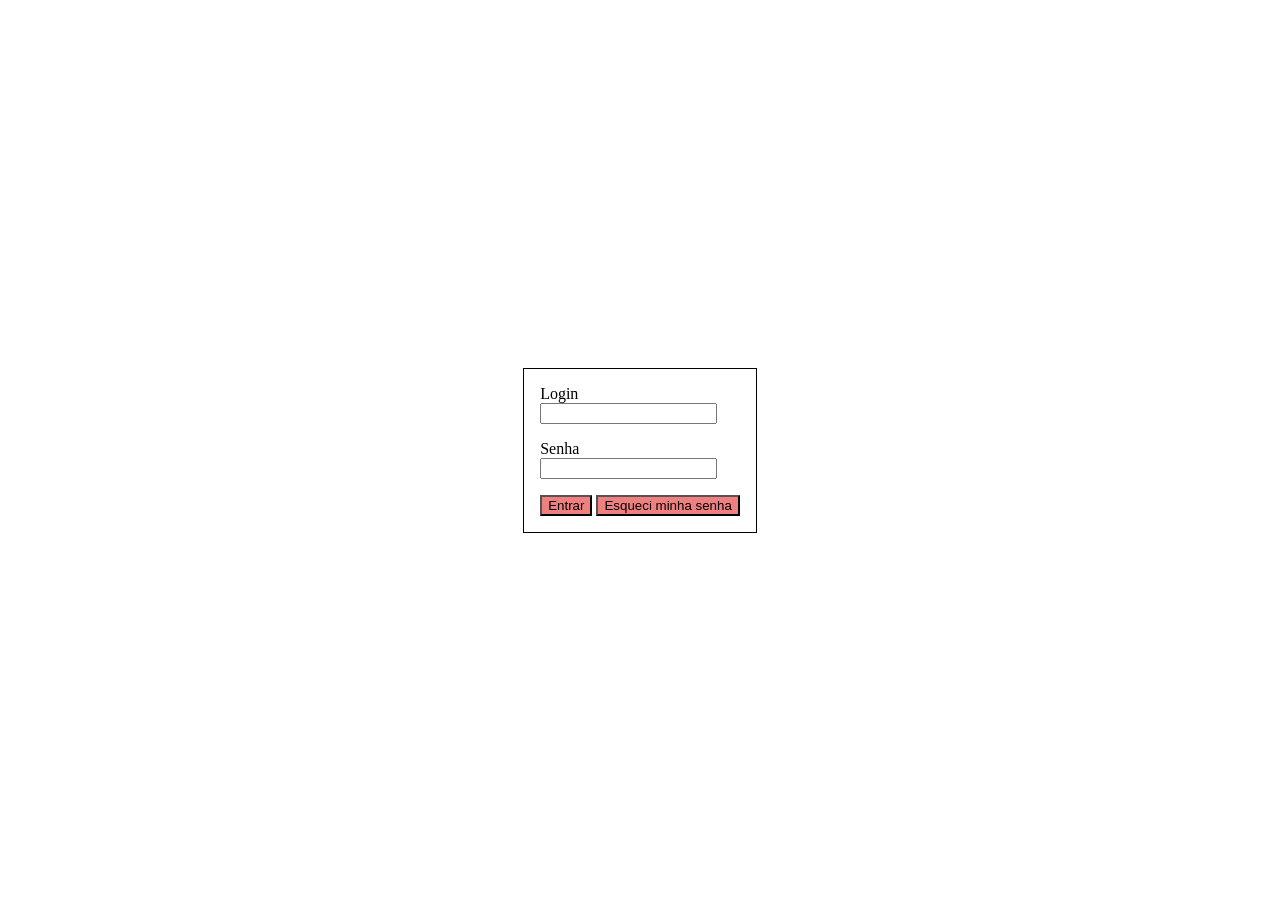
<file: index.html>
<!DOCTYPE html>
<html lang="pt-BR ">
<head>
    <meta charset="UTF-8">
    <title>Document</title>
    <link rel="stylesheet" href="style.css">
    <link rel='stylesheet' href='eduardo.css'>
</head>
<body class = "form">
    
    <form>
        <div>
            <label for="Login">Login</label>
            <input type="text" name="login" id="login">
        </div>
        <div>
            <label for="password">Senha</label>
            <input type="text" name="password" id="password">
        </div>
        <div>
            <button>Entrar</button>
            <button>Esqueci minha senha</button>
        </div>
    </form>

</body>
</html>
</file>
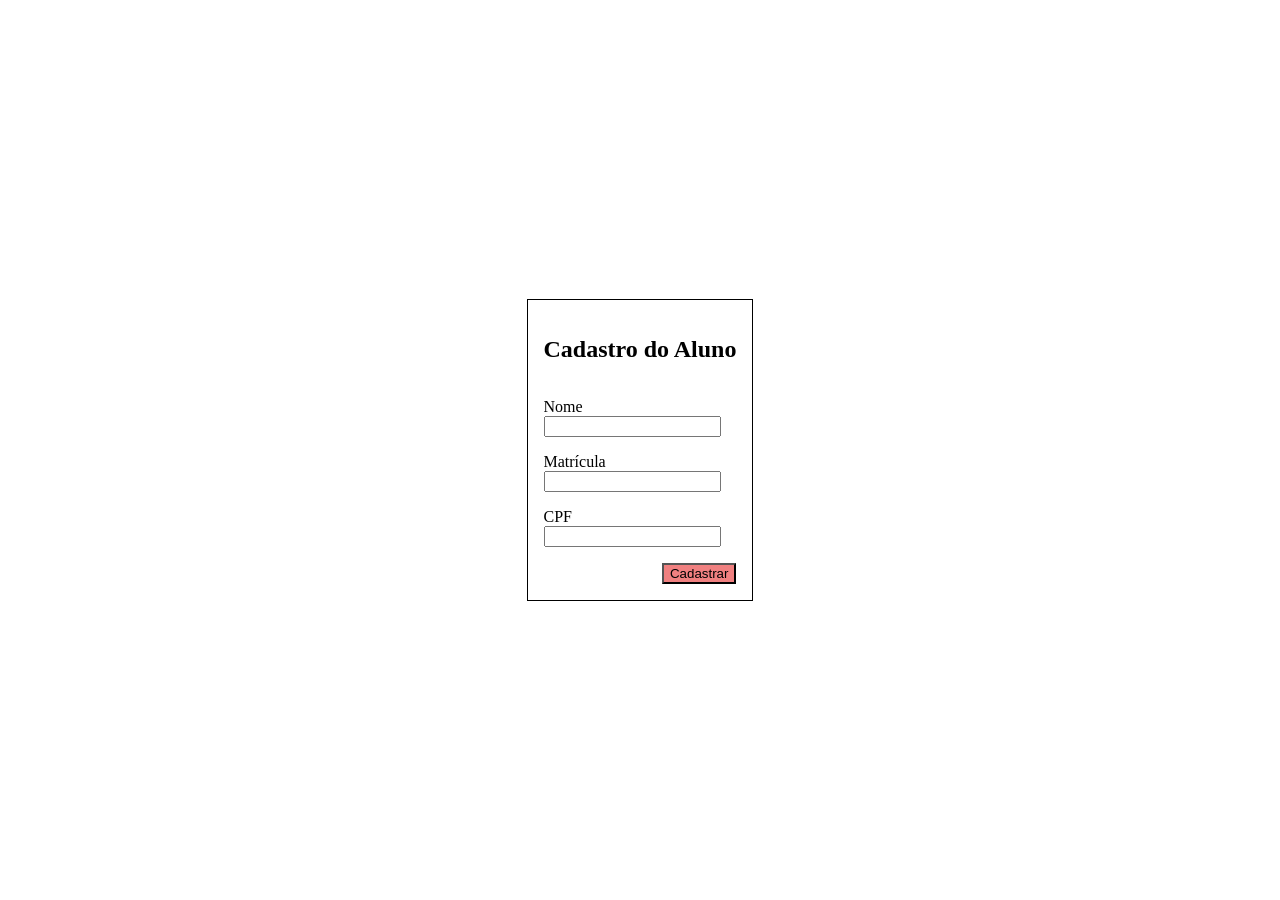
<file: aluno-cadastro.html>
<!DOCTYPE html>
<html lang='en'>
<head>
    <meta charset='utf-8'>
    <title>Cadastro Aluno</title>
    <link rel='stylesheet' href='style.css'>
    <link rel='stylesheet' href='eduardo.css'>
</head>
<body class = "form">
    <form>
        <h2>Cadastro do Aluno</h2>
        <div>
            <label for="nome">Nome</label>
            <input type="text" name="nome" id="nome">
        </div>
        <div>
            <label for="matricula">Matrícula</label>
            <input type="text" name="matricula" id="matricula">
        </div>
        <div>
            <label for="cpf">CPF</label>
            <input type="text" name="cpf" id="cpf">
        </div>
        <div>
            <button>Cadastrar</button>
        </div>
    </form>
</body>
</html>
</file>
<file: style.css>
* {
    box-sizing: border-box;
}

body.form{
    display: grid;
    place-items: center;
    height: 100vh;
    margin: 0;

    form {
        border: 1px solid;
        padding: 1rem;
        display: grid;
        gap: 1rem;

        label {
            display: block;
        }
        > :last-child {
            display: flex;
            justify-content: flex-end;
            gap: .25rem;
        }
    }
}
</file>
<file: eduardo.css>
button {
    background-color: lightcoral;
}
</file>
